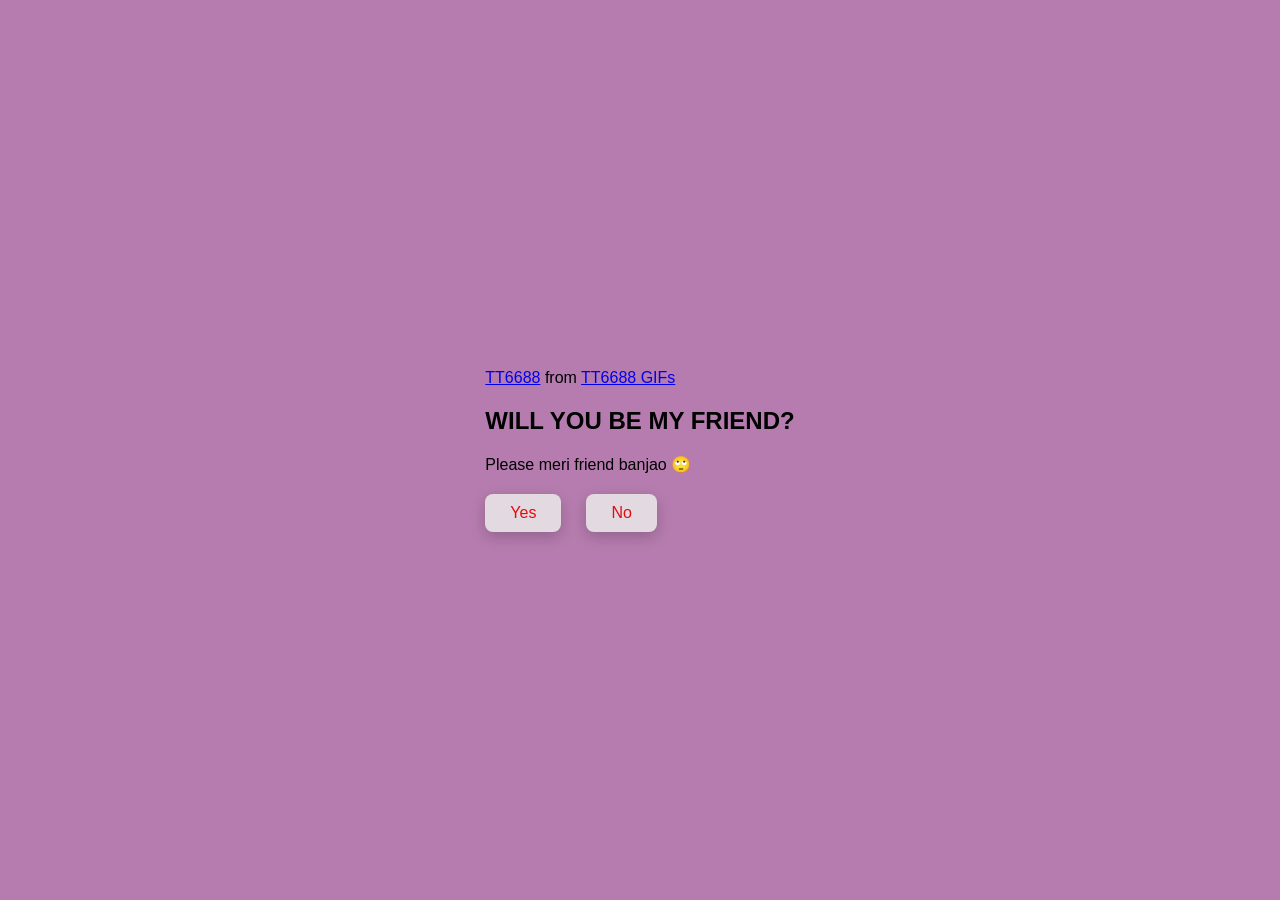
<file: index.html>
<!DOCTYPE html>
<html lang="en">
<head>
  <meta charset="UTF-8">
  <meta name="viewport" content="width=device-width, initial-scale=1.0">
  <title>hey hi hello</title>

  <link rel="stylesheet" href="./stylesheet.css">
</head>

<body>
  <div class="container">
    <div
      class="tenor-gif-embed"
      data-postid="9280094880712544242"
      data-share-method="host"
      data-aspect-ratio="1.009"
      data-width="100%"
    >
      <a href="https://tenor.com/ldG50Ea81D4.gif">TT6688</a>
      from
      <a href="https://tenor.com/en-GB/users/tt6688">TT6688 GIFs</a>
    </div>

    <script
      type="text/javascript"
      async
      src="https://tenor.com/embed.js"
    ></script>

    <h2>WILL YOU BE MY FRIEND?</h2>
    <p>Please meri friend banjao 🙄</p>

    <div class="btn">
      <a href="yes.html">Yes</a>
      <a href="nu_1.html">No</a>
    </div>
  </div>

  <div class="rain-container"></div>

  <script>
    const container = document.querySelector(".rain-container");

    // Add or remove items here to change what falls
    const words = ["Roshani", "Roshani 💟", "💟"];
    const colors = ["#ff4d8d", "#ff85a2", "#ffffff"];

    function createRain() {
      const item = document.createElement("div");
      item.classList.add("rain-heart");
      item.textContent = words[Math.floor(Math.random() * words.length)];

      // random position, size, speed and color
      item.style.left = Math.random() * 90 + "vw";
      item.style.fontSize = Math.random() * 20 + 15 + "px";
      item.style.animationDuration = Math.random() * 2 + 3 + "s";
      item.style.color = colors[Math.floor(Math.random() * colors.length)];

      container.appendChild(item);

      // remove after animation
      setTimeout(() => item.remove(), 6000);
    }

    setInterval(createRain, 200);
  </script>
</body>
</html>
</file>
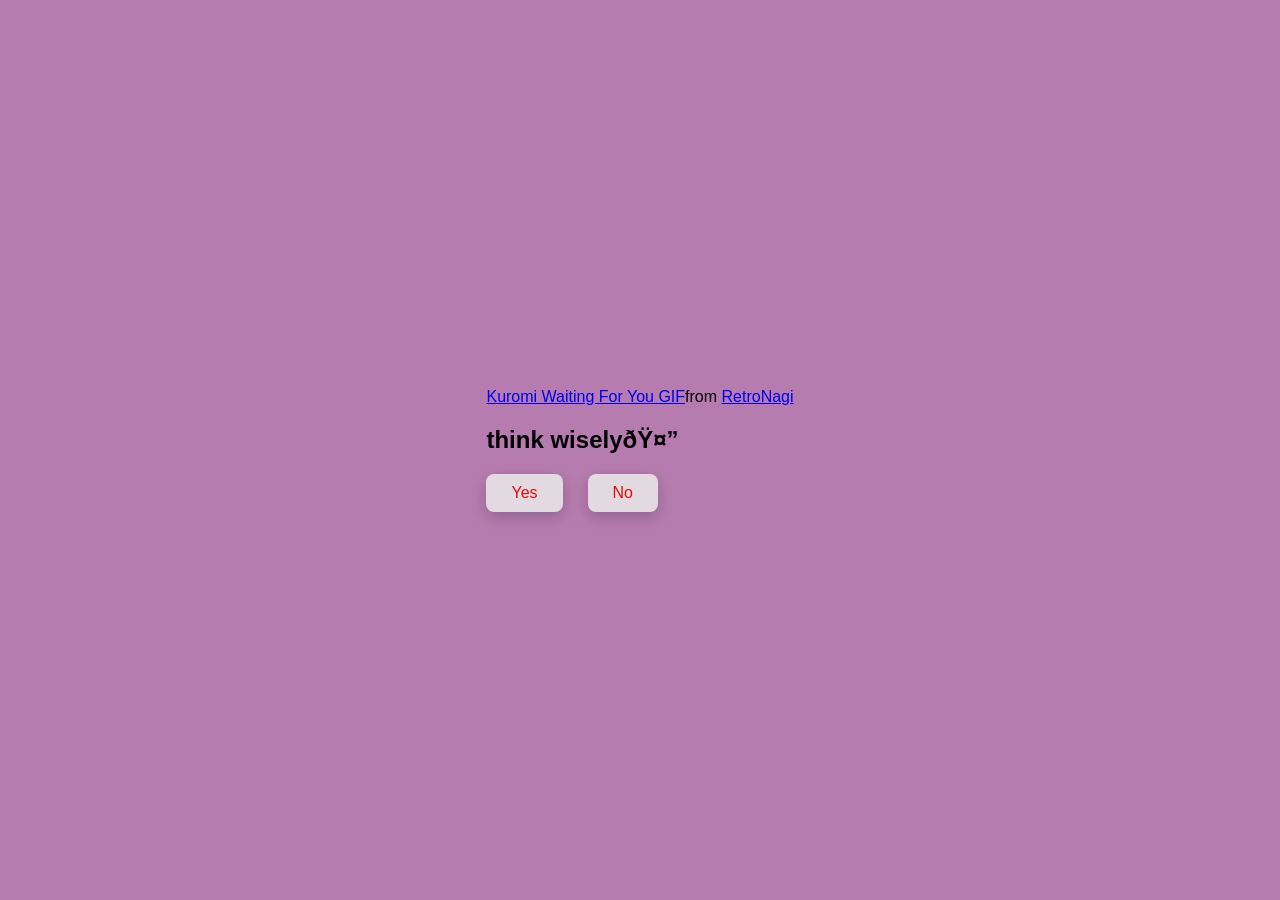
<file: nu_1.html>
<!DOCTYPE html>
<html lang="en">
<head>
<meta charset="UIF-8" />
<meta name="viewport" content="width-device-width, initial-scale=1.0" />
<title>sloth ho tum</title>

<link rel="stylesheet" href="./stylesheet.css" />
</head>
<body>
<div class="container">
<div
    class="tenor-gif-embed"
    data-postid="1524758936537071701"
    data-share-method="host"
    data aspert ratio="1"
    data-width="100%"
  >
    <a href="https://tenor.com/bYNzIiwRWZZ.gif">Kuromi Waiting For You GIF</a
    >from
    <a href="https://tenor.com/search/mochi_stickers">RetroNagi</a>
</div>
<script
  type="text/javascript"
  async
  src="https://tenor.com/embed.js"
></script>
<h2>think wisely🤔</h2>

<div class="btn">
<a href="yes.html">Yes</a>
<a href="nu_2.html">No</a>
</div>
</div>
<div class="rain-container"></div>

<script>
const container = document.querySelector(".rain-container");

// hearts only ❤️
const hearts = ["🥺"];

function createHeart() {
  const heart = document.createElement("div");
  heart.classList.add("rain-heart");
  heart.textContent = hearts[Math.floor(Math.random() * hearts.length)];

  // random position & speed
  heart.style.left = Math.random() * 100 + "vw";
  heart.style.fontSize = Math.random() * 20 + 15 + "px";
  heart.style.animationDuration = Math.random() * 3 + 3 + "s";

  container.appendChild(heart);

  // remove after animation
  setTimeout(() => heart.remove(), 6000);
}

setInterval(createHeart, 200);
</script>

</body>
</html>
</file>
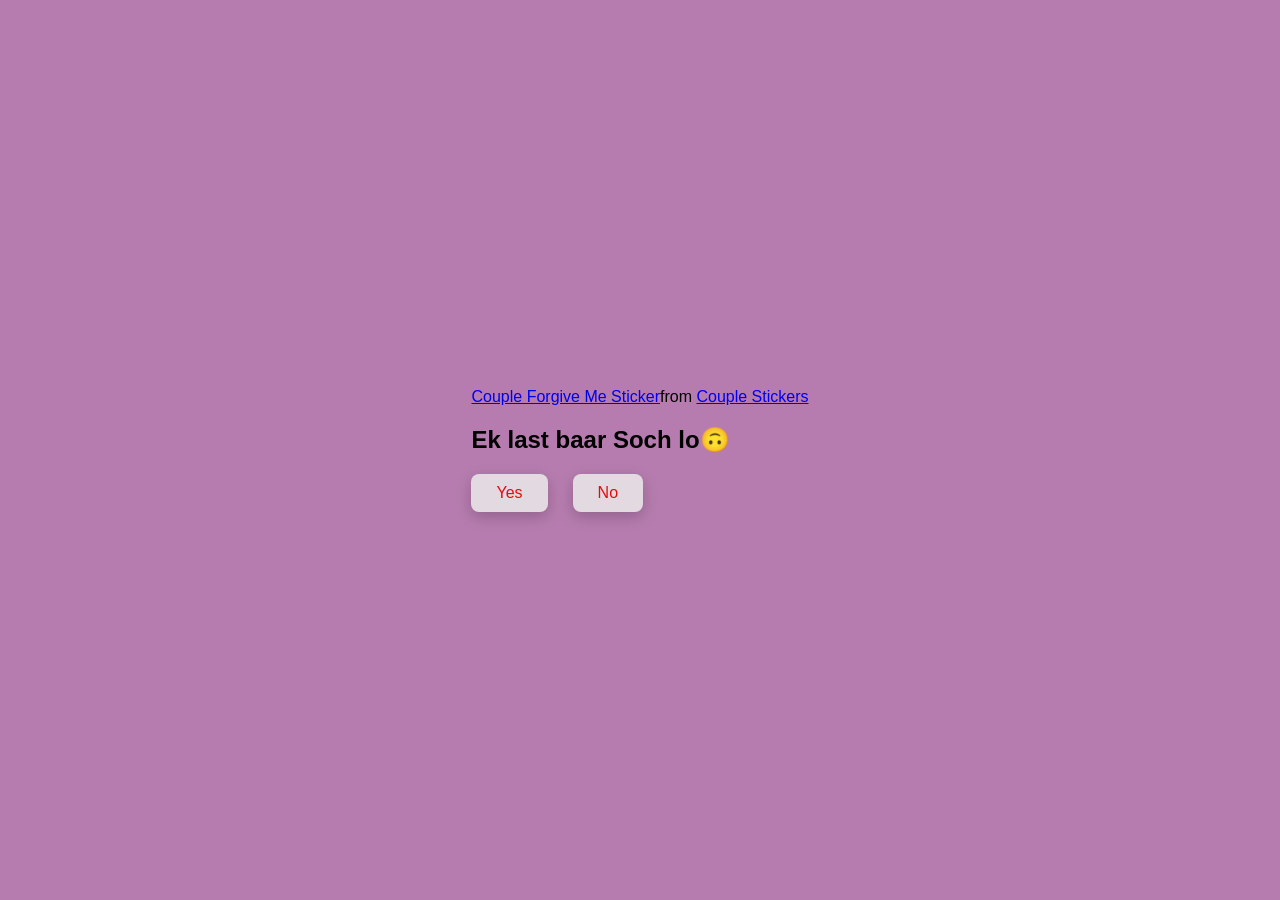
<file: nu_2.html>
<!DOCTYPE html>
<html lang="en">
<head>
    <meta charset="UTF-8" />
    <meta name="viewport" content="width=device-width, initial-scale=1.0" />
    <title> or owl ho tum</title>

    <link rel="stylesheet" href="./stylesheet.css" />
</head>
<body>
<div class="container">
   <div
      class="tenor-gif-embed"
      data-postid="10619676323261536202"
      data-share-method="host"
      data aspect ratio="1.2"
      data width="100%"
    >
<a
href="https://tenor.com/view/couple forgive me.asking for forgiveness begging crying gif 15195810"
>Couple Forgive Me Sticker</a
>from
<a href="https://tenor.com/search/couple-stickers">Couple Stickers</a>
</div>
<script
type="text/javascript"
async
src="https://tenor.com/embed.js"
></script>

<h2>Ek last baar Soch lo🙃</h2>

<div class="btn">
<a href="yes.html">Yes</a>
<a href="nu_3.html">No</a>
</div>
</div>
<div class="rain-container"></div>

<script>
const container = document.querySelector(".rain-container");

// hearts only ❤️
const hearts = ["🤧","😢","😭"];
function createHeart() {
  const heart = document.createElement("div");
  heart.classList.add("rain-heart");
  heart.textContent = hearts[Math.floor(Math.random() * hearts.length)];

  // random position & speed
  heart.style.left = Math.random() * 100 + "vw";
  heart.style.fontSize = Math.random() * 20 + 15 + "px";
  heart.style.animationDuration = Math.random() * 3 + 3 + "s";

  container.appendChild(heart);

  // remove after animation
  setTimeout(() => heart.remove(), 6000);
}

setInterval(createHeart, 200);
</script>

</body>
</html>
</file>
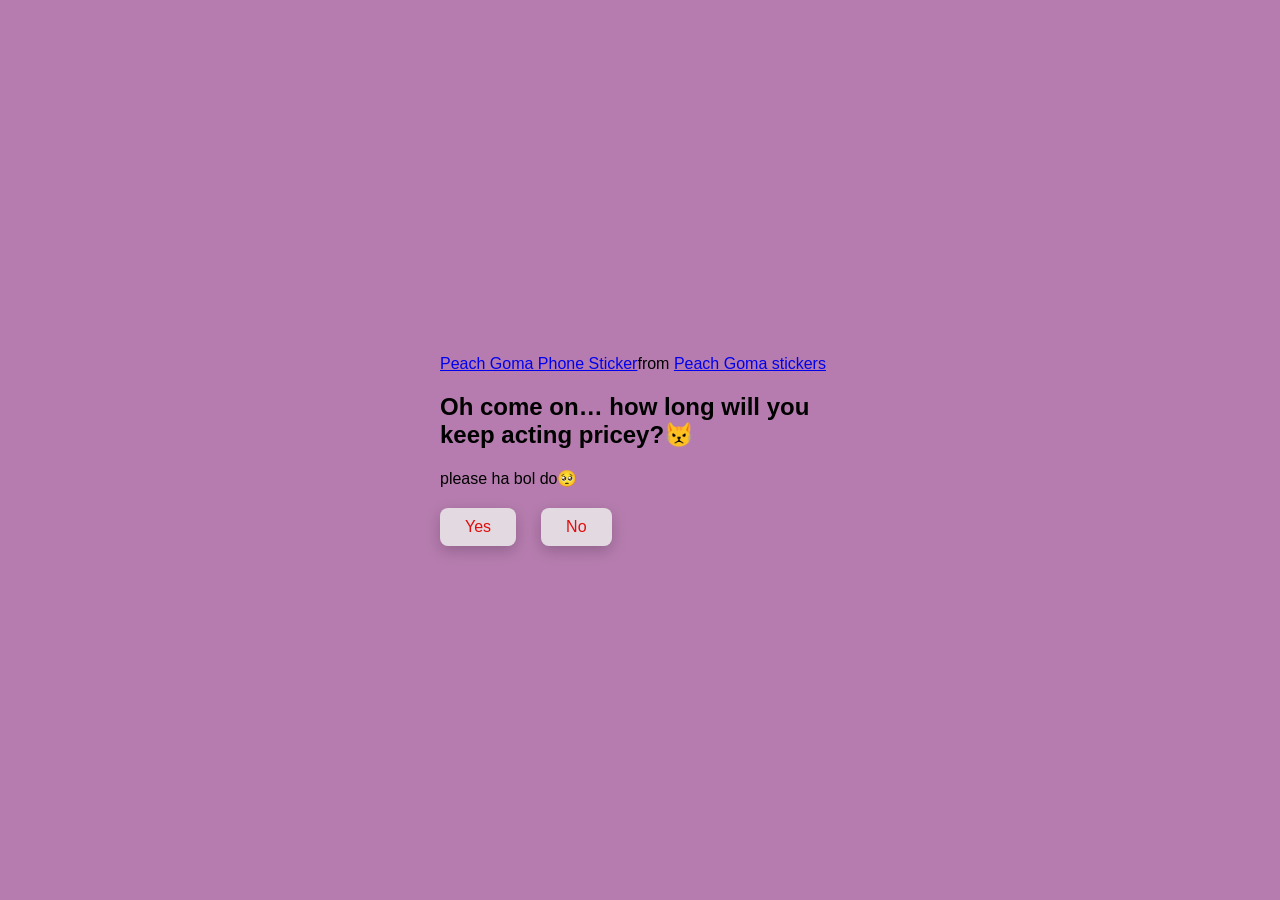
<file: nu_3.html>
<!DOCTYPE html>
<html lang="en">
<head>
<meta charset="UTF-8" />
<meta name="viewport" content="width=device-width, initial-scale=1.0" />
<title>thodi thodi cat bhi ho</title>

<link rel="stylesheet" href="./stylesheet.css" />
</head>
<body>
<div class="container">
<div
class="tenor-gif-embed"
data-postid="5791067587249441293"
data-share-method="host"
data aspect ratio="1"
data width="100%"
>
<a
href="https://tenor.com/view/peach-goma-phone-gif-15974530976611222074"
>Peach Goma Phone Sticker</a
>from
<a href="https://tenor.com/search/peach+goma-stickers"
>Peach Goma stickers</a
>
</div>
<script
type="text/javascript"
async
src="https://tenor.com/embed.js"
></script>

<h2>Oh come on… how long will you keep acting pricey?😾</h2>
<p>please ha bol do🥺</p>

  <div class="btn">
     <a href="yes.html">Yes</a>
     <a href="#" id="move-random">No</a>
  </div>
</div>

<script src="./javascript.js"></script>
<div class="rain-container"></div>

<script>
const container = document.querySelector(".rain-container");


const hearts = ["😾","😿","🙀","😼"];

function createHeart() {
  const heart = document.createElement("div");
  heart.classList.add("rain-heart");
  heart.textContent = hearts[Math.floor(Math.random() * hearts.length)];

  // random position & speed
  heart.style.left = Math.random() * 100 + "vw";
  heart.style.fontSize = Math.random() * 20 + 15 + "px";
  heart.style.animationDuration = Math.random() * 3 + 3 + "s";

  container.appendChild(heart);

  // remove after animation
  setTimeout(() => heart.remove(), 6000);
}

setInterval(createHeart, 200);
</script>

</body>
</html>
</file>
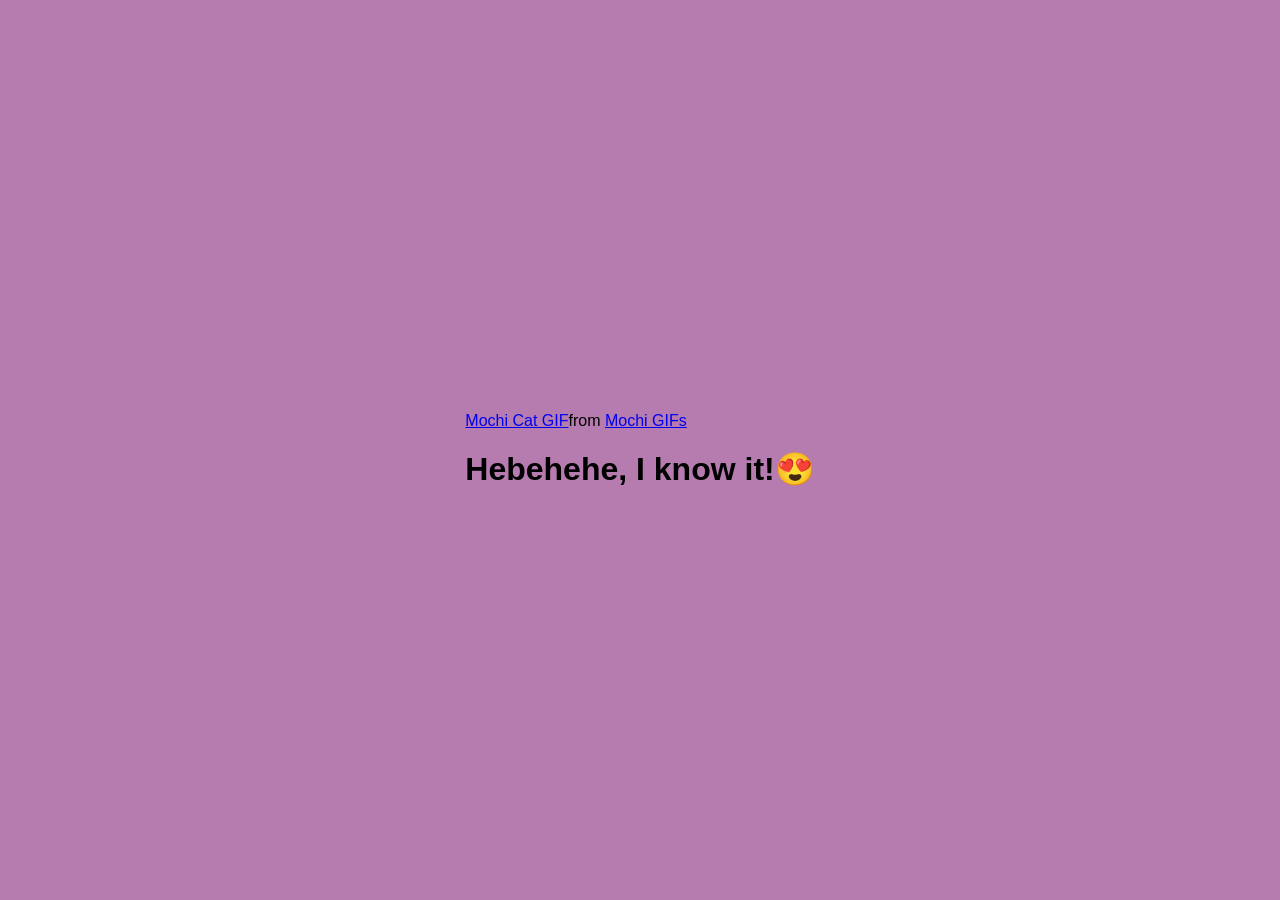
<file: yes.html>
<!DOCTYPE html>
<html lang="en">
<head>
<meta charset="UTF-8" />
<neta nane="viewport" content="width-device-width, initial-scale-1.0" />
<title>but tum special ho</title>

<link rel="stylesheet" href="./stylesheet.css" />
</head>
<body>
<div class="container">
<div
class="tenor-gif-embed"
data-postid="16432274556535966135"
data-share-method="host"
data aspect ratio="1.47853"
data width="100%"
>
<a
href="https://tenor.com/en-GB/view/peach-peach-and-goma-peach-flower-gif-16432274556535966135"
>Mochi Cat GIF</a
>from <a href="https://tenor.com/search/mochi-gifs">Mochi GIFs</a>
</div>
<script
type="text/javascript"
async
src="https://tenor.com/embed.js"
></script>
<h1>Hebehehe, I know it!😍</h1>
</div>
<div class="rain-container"></div>

<script>
const container = document.querySelector(".rain-container");

// hearts only ❤️
const hearts = ["❤","❤️","💕","💖","💗","💓"];

function createHeart() {
  const heart = document.createElement("div");
  heart.classList.add("rain-heart");
  heart.textContent = hearts[Math.floor(Math.random() * hearts.length)];

  // random position & speed
  heart.style.left = Math.random() * 100 + "vw";
  heart.style.fontSize = Math.random() * 20 + 15 + "px";
  heart.style.animationDuration = Math.random() * 3 + 3 + "s";

  container.appendChild(heart);

  // remove after animation
  setTimeout(() => heart.remove(), 6000);
}

setInterval(createHeart, 200);
</script>

</body>
</html>
</file>
<file: stylesheet.css>
* {
  margin: 0;
  padding: 0;
  box-sizing: border-box;
  font-family: sans-serif;
}

body {
  width: 100%;
  min-height: 100vh;
  display: flex;
  justify-content: center;
  align-items: center;
  background-color: #b67caf;
}

.container {
  display: flex;
  flex-direction: column;
  text-align: left;
  align-items: flex-start; /* "left" isn't a valid value for align-items */
  gap: 20px;
  max-width: 400px;
  margin: 20px;
}

.container .tenor-gif-embed {
  max-width: 500px;
}

.container .btn {
  display: flex;
  gap: 25px;
}

.btn a {
  text-decoration: none;
  color: #e10d0d;
  background-color: #e3d9e1;
  padding: 10px 25px;
  border-radius: 8px;
  box-shadow: 0 5px 15px rgba(0, 0, 0, 0.2);
  transition: 0.3s;
}

.btn a:hover {
  transform: scale(1.05);
}

/* === Falling "Roshani" rain === */
.rain-container {
  position: fixed;
  top: 0;
  left: 0;
  width: 100%;
  height: 100%;
  pointer-events: none;
  overflow: hidden;
  z-index: -1;
}

.rain-heart {
  position: absolute;
  top: -50px;
  color: rgba(255, 0, 0, 0.7); /* fallback; JS sets a random color */
  animation-name: fall;
  animation-timing-function: linear;
  animation-iteration-count: infinite;
  white-space: nowrap;
  user-select: none;
}

@keyframes fall {
  0% {
    transform: translateY(-100px);
    opacity: 1;
  }
  100% {
    transform: translateY(110vh);
    opacity: 0;
  }
}
</file>
